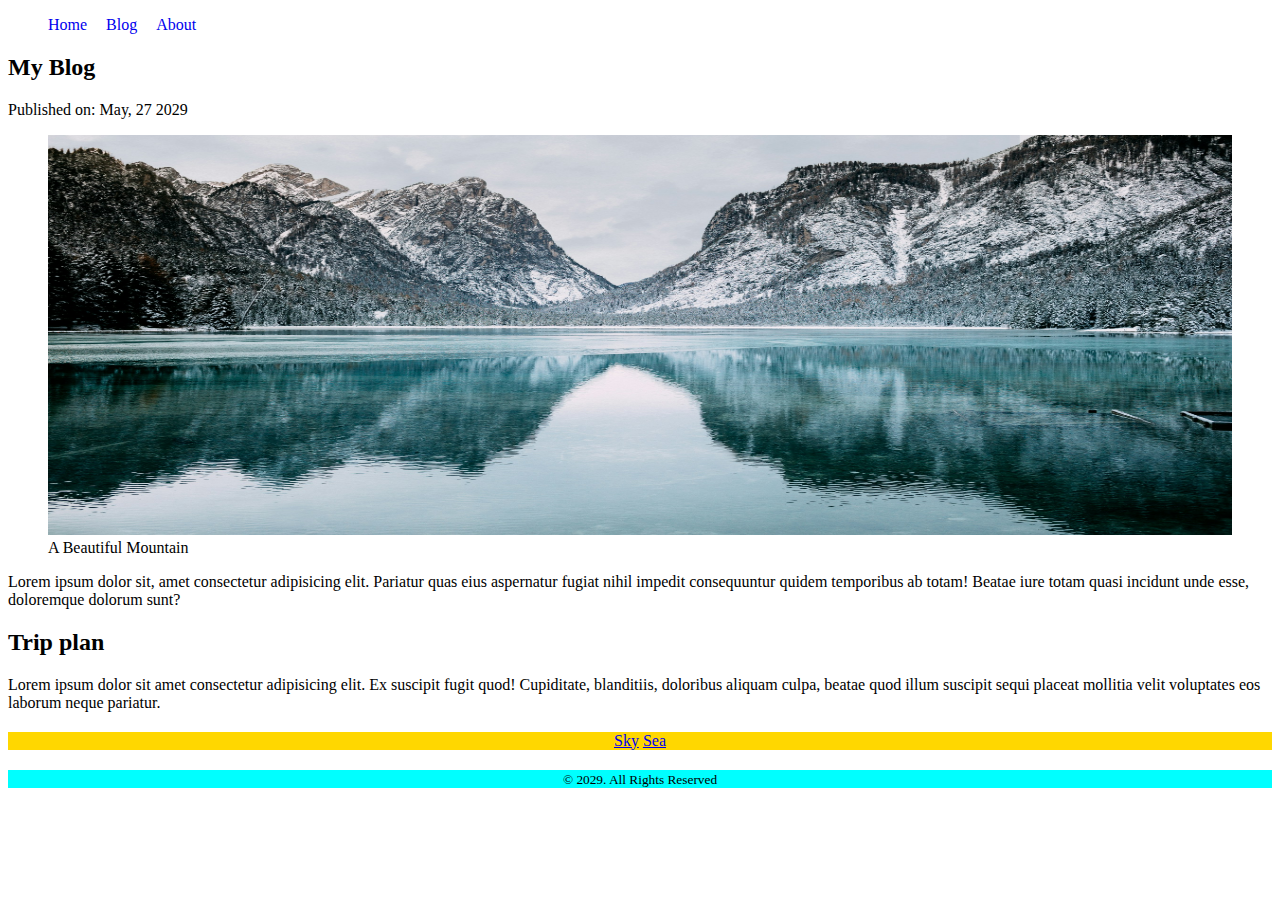
<file: blog.html>
<!DOCTYPE html>
<html lang="en">
  <head>
    <meta charset="UTF-8" />
    <meta name="viewport" content="width=device-width, initial-scale=1.0" />
    <link rel="stylesheet" href="styles/blog.css" />
    <title>my-bolg-practice</title>
  </head>
  <body>
    <header>
      <nav>
        <ul>
          <li><a href="home.html">Home</a></li>
          <li><a href="blog.html">Blog</a></li>
          <li><a href="about.html">About</a></li>
        </ul>
      </nav>
    </header>
    <main>
      <article>
        <header>
          <h2>My Blog</h2>
          <p>Published on: <time datetime="2029-05-27">May, 27 2029</time></p>
        </header>
        <figure>
          <img width="100%" height="400px" src="images/mountain.jpg" alt="" />
          <figcaption>A Beautiful Mountain</figcaption>
        </figure>
        <section>
          Lorem ipsum dolor sit, amet consectetur adipisicing elit. Pariatur
          quas eius aspernatur fugiat nihil impedit consequuntur quidem
          temporibus ab totam! Beatae iure totam quasi incidunt unde esse,
          doloremque dolorum sunt?
        </section>
        <section>
          <h2>Trip plan</h2>
          <p>
            Lorem ipsum dolor sit amet consectetur adipisicing elit. Ex suscipit
            fugit quod! Cupiditate, blanditiis, doloribus aliquam culpa, beatae
            quod illum suscipit sequi placeat mollitia velit voluptates eos
            laborum neque pariatur.
          </p>
        </section>
        <footer style="background-color: gold">
          <p>
            <a href="sky">Sky</a>
            <a href="sea">Sea</a>
          </p>
        </footer>
      </article>
    </main>
    <footer>
      <p><small>&copy; 2029. All Rights Reserved</small></p>
    </footer>
  </body>
</html>
</file>
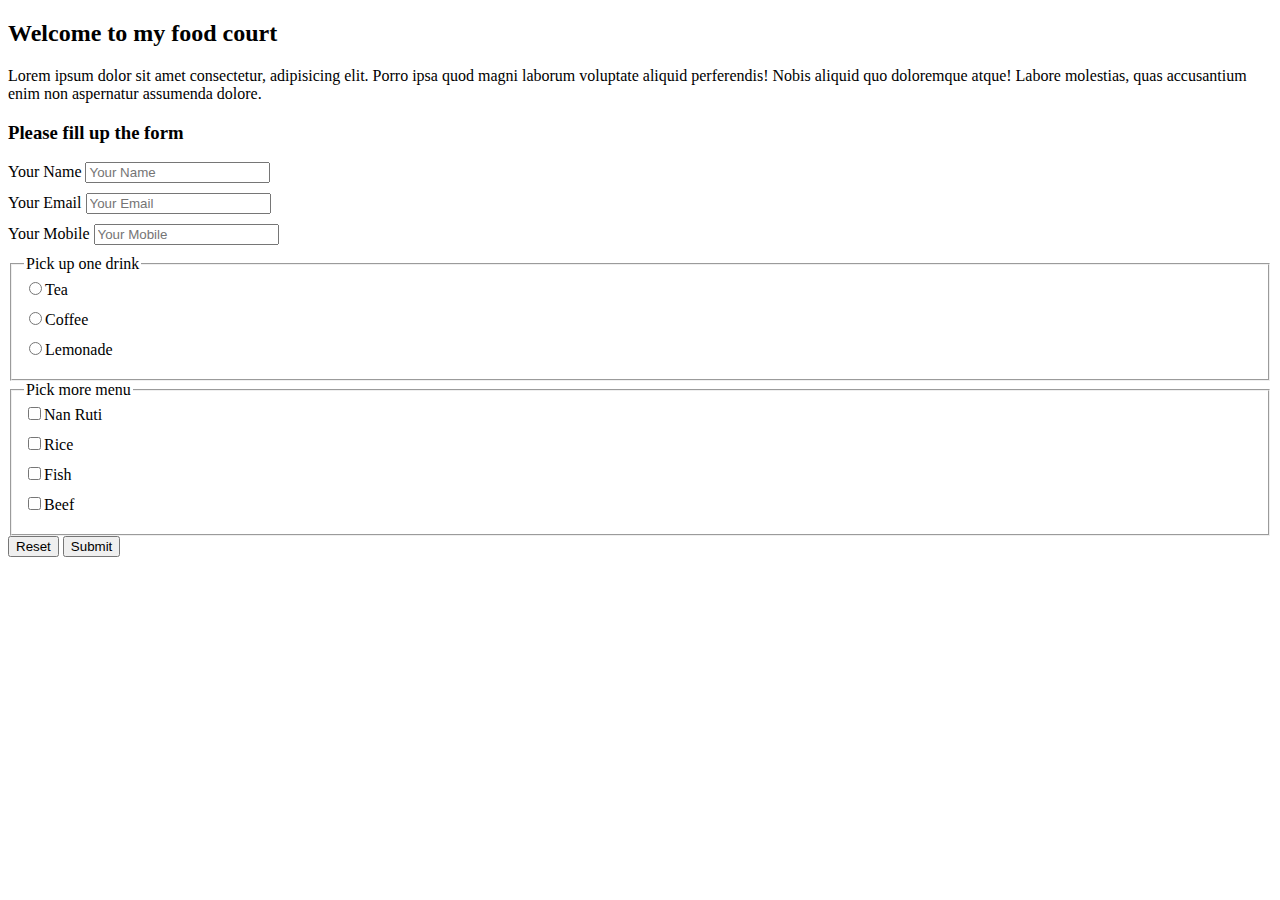
<file: form.html>
<!DOCTYPE html>
<html lang="en">
  <head>
    <meta charset="UTF-8" />
    <meta name="viewport" content="width=device-width, initial-scale=1.0" />
    <title>My Food Court</title>
    <style>
      label {
        display: block;
        margin-bottom: 10px;
      }
    </style>
  </head>
  <body>
    <header>
      <h2>Welcome to my food court</h2>
      <p>
        Lorem ipsum dolor sit amet consectetur, adipisicing elit. Porro ipsa
        quod magni laborum voluptate aliquid perferendis! Nobis aliquid quo
        doloremque atque! Labore molestias, quas accusantium enim non aspernatur
        assumenda dolore.
      </p>
    </header>
    <main>
      <section>
        <h3>Please fill up the form</h3>
        <form>
          <label for=""
            >Your Name
            <input type="text" id="" placeholder="Your Name" />
          </label>
          <label for=""
            >Your Email
            <input type="text" id="" placeholder="Your Email" />
          </label>
          <label for=""
            >Your Mobile
            <input type="text" id="" placeholder="Your Mobile" />
          </label>
          <fieldset>
            <legend>Pick up one drink</legend>
            <label for="tea"
              ><input type="radio" name="drink" id="tea" />Tea</label
            >
            <label for="coffee"
              ><input type="radio" name="drink" id="coffee" />Coffee</label
            >
            <label for="lemonade"
              ><input type="radio" name="drink" id="lemonade" />Lemonade</label
            >
          </fieldset>
          <fieldset>
            <legend>Pick more menu</legend>
            <label for="nan">
              <input type="checkbox" name="" id="" />Nan Ruti
            </label>
            <label for="vat">
              <input type="checkbox" name="" id="" />Rice
            </label>
            <label for="fish">
              <input type="checkbox" name="" id="" />Fish
            </label>
            <label for="meat">
              <input type="checkbox" name="" id="" />Beef
            </label>
          </fieldset>
          <input type="reset" value="Reset" />
          <input type="submit" value="Submit" />
        </form>
      </section>
    </main>
    <footer></footer>
  </body>
</html>
</file>
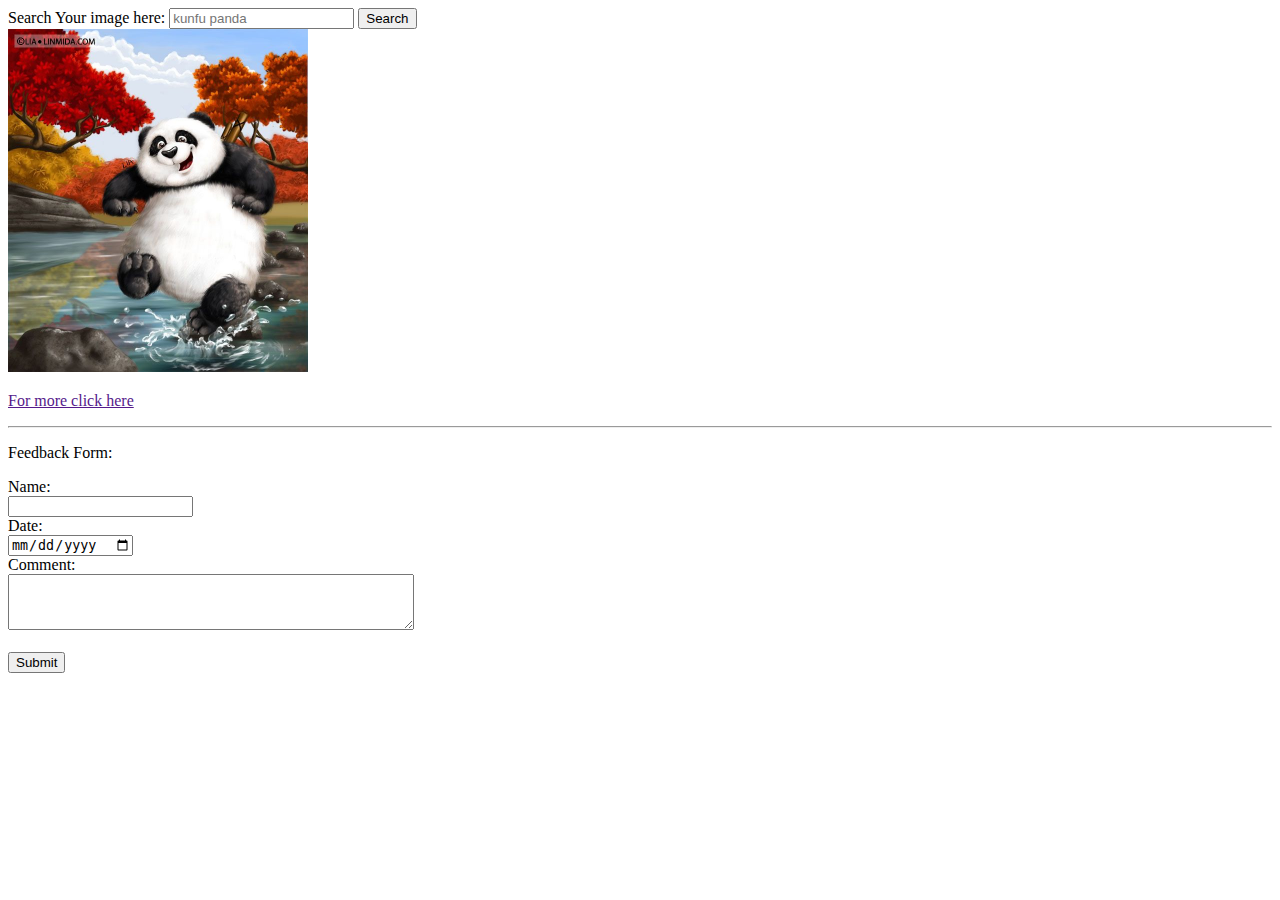
<file: ptask1.html>
<!DOCTYPE html>
<html lang="en">
  <head>
    <meta charset="UTF-8" />
    <meta name="viewport" content="width=device-width, initial-scale=1.0" />
    <title>Practice Task 1</title>
  </head>
  <body>
    <label for=""
      >Search Your image here:
      <input type="search" name="" id="" placeholder="kunfu panda" />
      <input type="submit" value="Search" />
      <br />
      <img width="300px" src="images/panda.jpg" alt="" />
      <p><a href="">For more click here</a></p>
      <hr />

      <form action="">
        <p>Feedback Form:</p>
        <label for="">Name:</label> <br />
        <input type="text" /> <br />
        <label for="">Date:</label> <br />
        <input type="date" name="" id="" /> <br />
        <label for="">Comment:</label> <br />
        <textarea name="" id="" style="width: 400px; height: 50px"></textarea>
        <br />
        <br />
        <input type="submit" value="Submit" />
      </form>
    </label>
  </body>
</html>
</file>
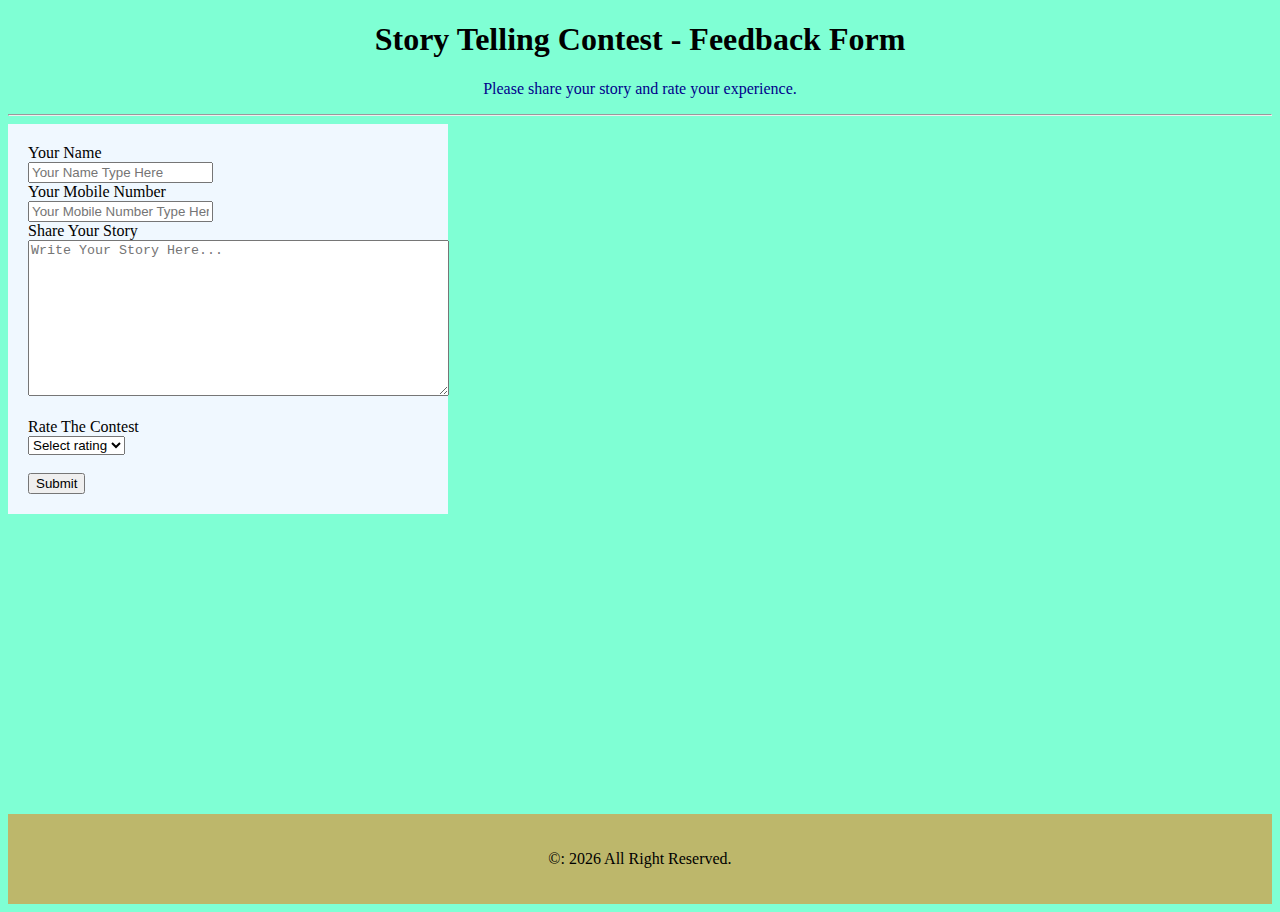
<file: ptask2.html>
<!DOCTYPE html>
<html lang="en">
  <head>
    <meta charset="UTF-8" />
    <meta name="viewport" content="width=device-width, initial-scale=1.0" />
    <title>Story telling contest feedback form</title>
    <style>
      body {
        background-color: aquamarine;
      }
      header {
        text-align: center;
      }
      header > p {
        color: darkblue;
      }
      #feedback {
        background-color: aliceblue;
        padding: 20px;
        width: 400px;
      }
      footer {
        background-color: darkkhaki;
        padding: 20px;
        margin-top: 300px;
      }
    </style>
  </head>
  <body>
    <header>
      <h1>Story Telling Contest - Feedback Form</h1>
      <p>Please share your story and rate your experience.</p>
    </header>
    <hr />
    <main>
      <form id="feedback" action="">
        <label for="">Your Name</label><br />
        <input
          type="text"
          name=""
          id=""
          placeholder="Your Name Type Here"
        /><br />
        <label for="">Your Mobile Number</label><br />
        <input
          type="text"
          name=""
          id=""
          placeholder="Your Mobile Number Type Here"
        /><br />
        <label for="">Share Your Story</label><br />
        <textarea
          name=""
          id=""
          cols="50"
          rows="10"
          placeholder="Write Your Story Here..."
        ></textarea
        ><br /><br />
        <label for="">Rate The Contest</label><br />
        <select name="" id="">
          <option>Select rating</option>
          <option>Excellent</option>
          <option>Good</option>
          <option>Average</option>
          <option>Poor</option></select
        ><br /><br />
        <input type="submit" value="Submit" />
      </form>
    </main>
    <footer>
      <p style="text-align: center">&copy: 2026 All Right Reserved.</p>
    </footer>
  </body>
</html>
</file>
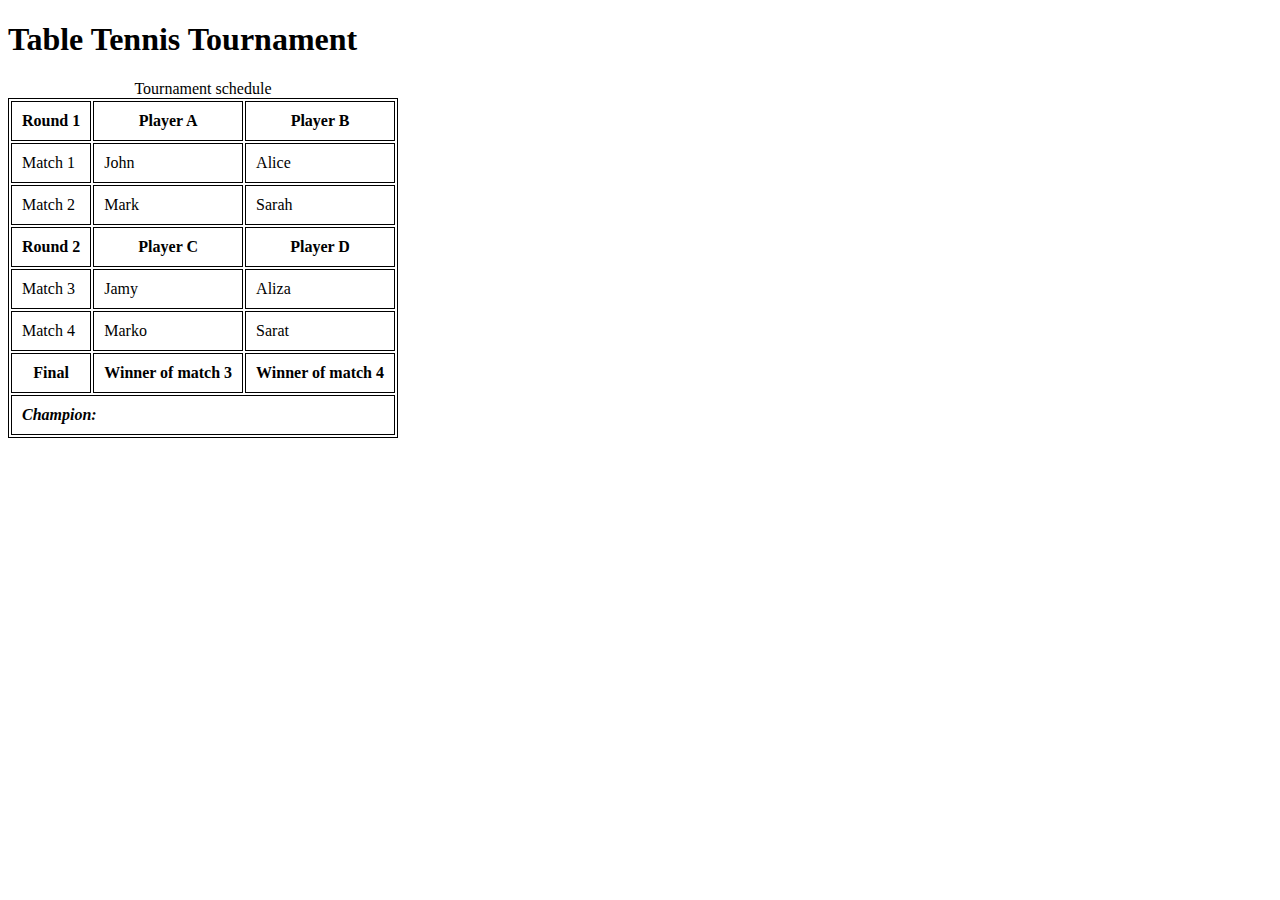
<file: ptask3.html>
<!DOCTYPE html>
<html lang="en">
  <head>
    <meta charset="UTF-8" />
    <meta name="viewport" content="width=device-width, initial-scale=1.0" />
    <title>Practice task 3</title>
    <style>
      table {
        border: 1px solid black;
      }
      th,
      td {
        border: 1px solid black;
        padding: 10px;
      }
    </style>
  </head>
  <body>
    <h1>Table Tennis Tournament</h1>
    <main>
      <table>
        <caption>
          Tournament schedule
        </caption>

        <thead>
          <tr>
            <th>Round 1</th>
            <th>Player A</th>
            <th>Player B</th>
          </tr>
        </thead>
        <tbody>
          <tr>
            <td>Match 1</td>
            <td>John</td>
            <td>Alice</td>
          </tr>
          <tr>
            <td>Match 2</td>
            <td>Mark</td>
            <td>Sarah</td>
          </tr>

          <tr>
            <th>Round 2</th>
            <th>Player C</th>
            <th>Player D</th>
          </tr>

          <tr>
            <td>Match 3</td>
            <td>Jamy</td>
            <td>Aliza</td>
          </tr>
          <tr>
            <td>Match 4</td>
            <td>Marko</td>
            <td>Sarat</td>
          </tr>
          <tr>
            <th>Final</th>
            <th>Winner of match 3</th>
            <th>Winner of match 4</th>
          </tr>
        </tbody>

        <tfoot>
          <tr>
            <td colspan="3">
              <i><b>Champion:</b></i>
            </td>
          </tr>
        </tfoot>
      </table>
    </main>
  </body>
</html>
</file>
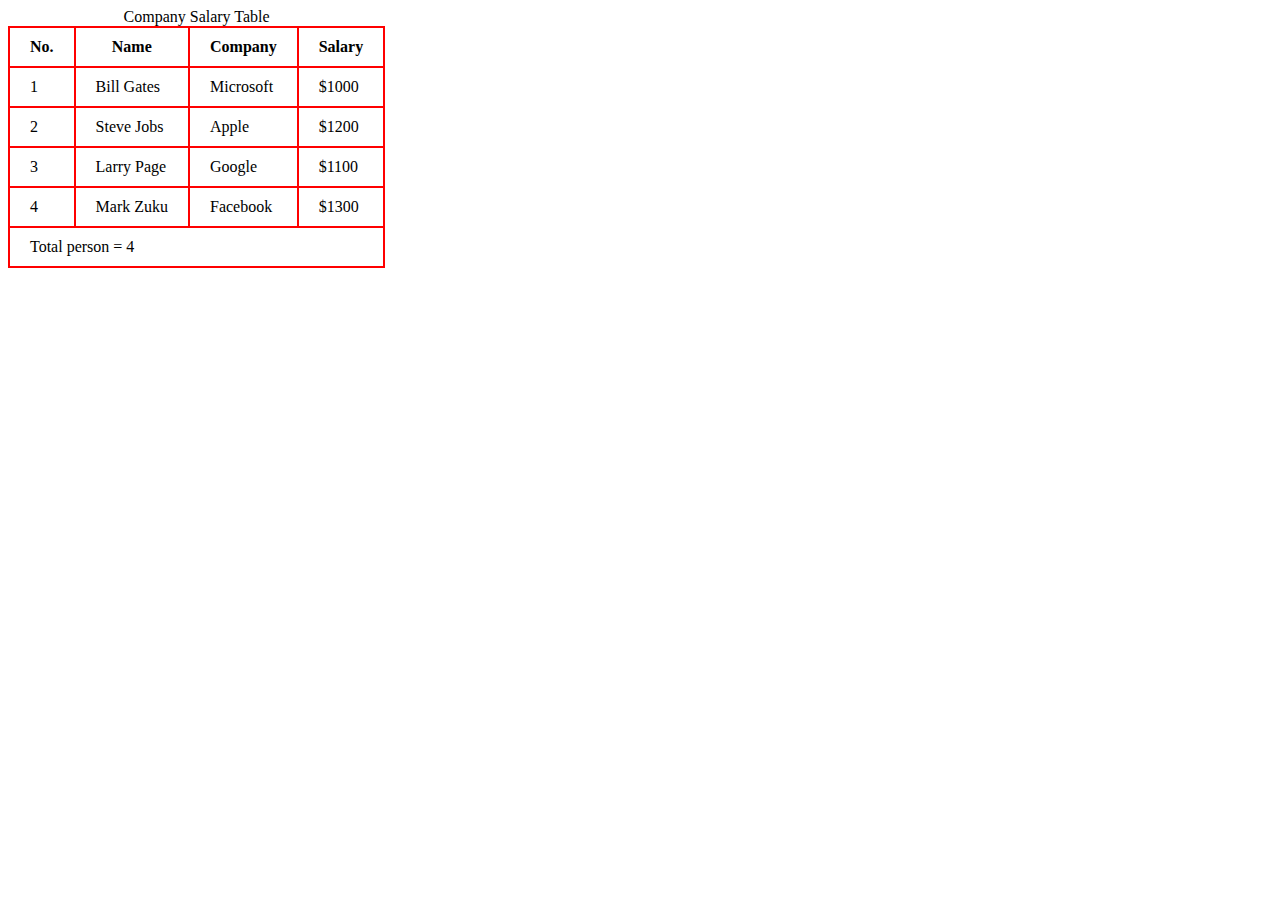
<file: table.html>
<!DOCTYPE html>
<html lang="en">
  <head>
    <meta charset="UTF-8" />
    <meta name="viewport" content="width=device-width, initial-scale=1.0" />
    <title>My Table</title>
    <style>
      table {
        border-collapse: collapse;
      }
      td,
      th {
        border: 2px solid red;
        padding: 10px 20px;
      }
    </style>
  </head>
  <body>
    <table>
      <caption>
        Company Salary Table
      </caption>
      <thead>
        <tr>
          <th>No.</th>
          <th>Name</th>
          <th>Company</th>
          <th>Salary</th>
        </tr>
      </thead>
      <tbody>
        <tr>
          <td>1</td>
          <td>Bill Gates</td>
          <td>Microsoft</td>
          <td>$1000</td>
        </tr>
        <tr>
          <td>2</td>
          <td>Steve Jobs</td>
          <td>Apple</td>
          <td>$1200</td>
        </tr>
        <tr>
          <td>3</td>
          <td>Larry Page</td>
          <td>Google</td>
          <td>$1100</td>
        </tr>
        <tr>
          <td>4</td>
          <td>Mark Zuku</td>
          <td>Facebook</td>
          <td>$1300</td>
        </tr>
      </tbody>
      <tfoot>
        <tr>
          <td colspan="4">Total person = 4</td>
        </tr>
      </tfoot>
    </table>
  </body>
</html>
</file>
<file: styles/blog.css>
nav > ul > li {
  display: inline;
  margin-right: 15px;
}

nav li > a {
  text-decoration: none;
}

footer {
  text-align: center;
  margin-top: 20px;
  background-color: aqua;
}
</file>
